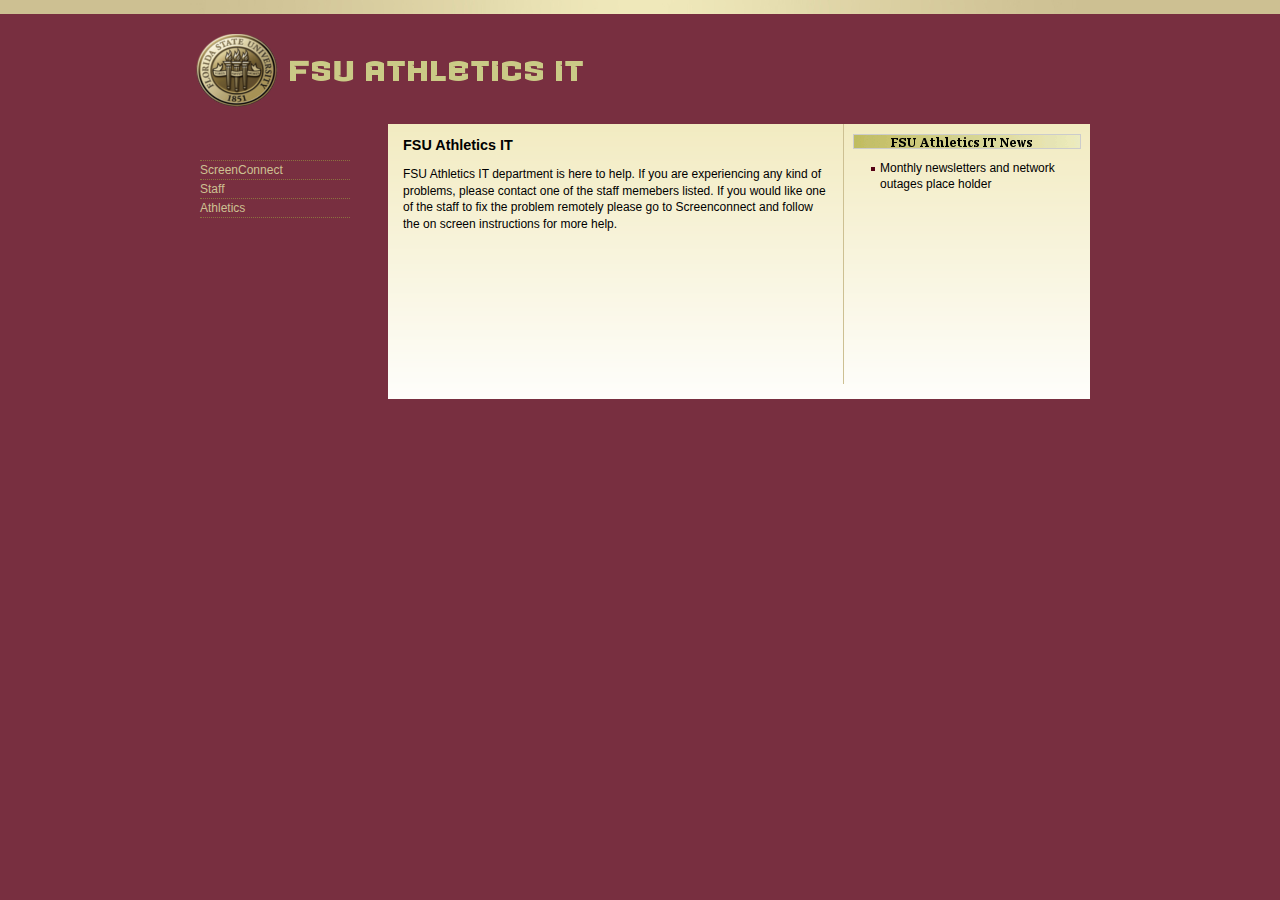
<file: index.html>
﻿<!DOCTYPE html PUBLIC "-//W3C//DTD XHTML 1.1//EN" "http://www.w3.org/TR/xhtml11/DTD/xhtml11.dtd">
<html xmlns="http://www.w3.org/1999/xhtml" xml:lang="en">
<head>
	<title>FSU Athletics IT</title>
	
    <!-- set up viewport for mobile device viewing -->
    <meta name="viewport" content="width=device-width, initial-scale=1.0">
    <!-- use media-queries for smaller display sizes -->
	<link href="css/media-queries.css" rel="stylesheet" type="text/css"/>
	<link href="css/rollover.css" rel="stylesheet" type="text/css"/>
	<link href="css/style.css" rel="stylesheet" type="text/css"/>
	
	
	<link rel="shortcut icon" href="http://www.fsu.edu/favicon.ico" type="image/x-icon" />
	<meta http-equiv="Content-Type" content="text/html; charset=utf-8" />
	<meta name="keywords" content="Florida State University, FSU, Seminoles, IT, Tallahassee, College, Athletics, Help" />

	<script type="text/javascript" src="js/main.js" ></script>
	<script type="text/javascript" src="js/windowOpener.js" ></script>
	<script type="text/javascript" src="js/showHideLayer.js" ></script>
	<script type="text/javascript" src="js/swfobject.js"></script>
    <script src="js/AC_RunActiveContent.js" type="text/javascript"></script>

</head>

<body>
<div class="accessibleText">Screenreader Navigation - [<a href="#tof">Skip to Content</a>
&nbsp;|&nbsp;<a href="#mainNav">Skip to Main Navigation</a>]<hr />
</div>
<div class="topBar"></div>
<div class="pageContainer">
  <div class="header">
  <a href="index.html"><img src="images/FSU3.png" alt="Florida State University" /></a>
  </div>
	

<div class="accessibleText"><hr /></div>

<div class="accessibleText"><a class="tof"></a></div>

<div style="clear:both"></div>


<div class="mainContent">
    <div class="feature">
<!-- New Style -->

						<div class="bofRightText">
    <h1>FSU Athletics IT</h1>
    <p>FSU Athletics IT department is here to help. If you are experiencing any kind of problems, please contact one of the staff memebers listed. If you would like one of the staff to fix the problem remotely please go to Screenconnect and follow the on screen instructions for more help.</p>
	</div>			
<div class="accessibleText"><hr /></div>
<div style="clear:both;">&nbsp;</div>
	</div>
<div class="news">
  <div class="accessibleText">Florida State News and Events</div>

<div class="newsHead"></div>
<!--<a href="URL" class="newsBox" style="line-height:normal; width:214px;margin:0; padding:6px;">Text here.</a>-->
<ul>
<li><p>Monthly newsletters and network outages place holder</p></li>
<li>
</ul>
</div>
<div style="clear:both; height:15px;"></div>
	</div>
            
<div id="leftsidebar">
<ul>
  <li style="border-top:1px dotted #8B723F;"><a href="index.html">ScreenConnect</a>
    <ul>
      <li>ScreenConnect</li>
    </ul>
  </li>
  <li><a href="staff.html">Staff</a>
    <ul>
      <li><a href="staff.html">FSU Athletics Staff</a></li>
    </ul>
<li><a href="http://www.seminoles.com/"  target="_blank">Athletics</a></li>
  </li>
</div>

    </ul>
  </li>
</ul>
</div>
<div class="accessibleText"><hr/></div>

</body>
</html>
</file>
<file: css/media-queries.css>
@charset "UTF-8";
/* CSS Document */

/* window widths smaller than 1060px - the original container size + margins */
@media screen and (max-width: 1060px) {
	
	/* switch from static 960px container to a fluid 90% container at smaller display sizes */
	.container {
		width: 90%;
	}
	
	/* half containers (2-columns) don't work on small displays, change to 80% container centered on display */
	.half_container {
  		width: 80%;
  		float: none;
		margin-left: auto;
		margin-right: auto;
	}
	
	/* adjust button left and right padding so buttons don't wrap to 2nd row on smaller displays */
	ul#menu li a.button {
		padding: 20px 75px; 
	}
	
	/* force embedded youtube video to shrink width with display size */
	/* can't do anything about height */
	iframe {
       width: 100%;
	}
	
	
	/* keep the title from being pushed down off the display */
	#title-page{
  		padding-top: 200px; 
	}
	#title-page h1 {
  		font-family: 'Amaranth', sans-serif;
  		font-size: 60px; 	
	}
	/* always use default font sizes for mobile devices */ 
	/* this cancels the 14 px font in style.css */
	p {
		font-size: 1em; 
	}
	
}

/* window widths smaller than 760px - tablets */
@media screen and (max-width: 767px) {
	
	/* adjust button left and right padding so buttons don't wrap to 2nd row on smaller displays */
	ul#menu li a.button {
		padding: 20px 32px; 
	}
	
	/* make images 100% width to avoid awkward text wrapping */
	img.responsive{
		width: 100%;
		height: auto;
	}
	
	/* keep image in footer credits from adopting 100% width */
	#credits img{
  		width: 100px;	
    }
	
	/* shrink splash area for smaller displays */
	#splash {
		height: 542px;
		background-size: 767px;
	}	
	
	/* keep the title from being pushed down off the display */
	#title-page{
  		padding-top: 40px; 
	}
	#title-page h1 {
  		font-family: 'Amaranth', sans-serif;
  		font-size: 50px; 	
	}
}

/* window widths smaller than 480px - smartphones */
@media screen and (max-width: 480px) {
	
	/* adjust button font size and left and right padding so buttons don't wrap to 2nd row on smaller displays */
	ul#menu li a.button {
		font-size: .9em;
		padding: 20px 10px; 
	}
	
	/* shrink splash area for smaller displays */
	#splash {
		height: 340px;
		background-size: 480px;
	}
	
	/* keep the title from being pushed down off the display */	
	#title-page{
  		padding-top: 20px; 
	}
	#title-page h1 {
  		font-family: 'Amaranth', sans-serif;
  		font-size: 30px; 	
	}
	#title-page img {
		height: 0;
		visibility:hidden;
	}
}
</file>
<file: css/rollover.css>
/* Menu */
#leftsidebar {
	float:left;
	position:absolute;
	top:160px;
	padding:0px;
	margin:0px 20px 10px 10px;
	width:160px;
	list-style-type:none;
	font-size:1.2em;
	line-height:normal;
	z-index:1;
}
#leftsidebar ul {
	list-style-type:none;
	margin:0px;
	padding:0px;
	width:150px;
	min-height:1%;
}
#leftsidebar li {
	border-bottom:1px dotted #8B723F;
	line-height:normal;
}
#leftsidebar li.last {
	border:none;
}
#leftsidebar li a {
	display: block;
	padding:2px 0px 2px 0px;
	width:150px;
	color:#CDC092;
	margin:0px;
	text-decoration:none;
	border-bottom:none;
}
#leftsidebar li a:hover {
	color:#FFF;
}
#leftsidebar li ul {
	background-color:#FFF;
	margin-left:140px;
	position:absolute;
	left:-999em;
	z-index:1;
	margin-top:-1.5em;
	border-left:1px solid #FFF;
	border-bottom:1px solid #000;
}
#leftsidebar li ul a {
	font-weight:100;
	color:#540115;
}
#leftsidebar li ul a:hover {
	color:#000;/*background:url(../img/menuHover.png) right;*/
}
#leftsidebar ul li ul {
	border:1px solid #CDC092;
	padding:0px 10px;
}
#leftsidebar ul li ul a:hover {
	width:150px;
	background-color:#F5EFCE;
}
/*
#leftsidebar li ul li {
	border-bottom:none;
}
*/
#leftsidebar LI UL UL {
	LEFT: -999em;
}
#leftsidebar LI:hover UL UL {
	Z-INDEX: 1;
	LEFT: -999em;
}
#leftsidebar LI:hover UL UL UL {
	Z-INDEX: 1;
	LEFT: -999em;
}
#leftsidebar .leftsidebarQL a:hover {
	z-index:1;
	left:-999em;
	width:190px;
}
#leftsidebar LI.sfhover UL UL {
	Z-INDEX: 1;
	LEFT: -999em;
}
#leftsidebar LI.sfhover UL UL UL {
	Z-INDEX: 1;
	LEFT: -999em;
}
#leftsidebar LI:hover UL {
	Z-INDEX: 1;
	LEFT: auto;
}
#leftsidebar LI LI:hover UL {
	Z-INDEX: 1;
	LEFT: auto;
}
#leftsidebar LI LI LI:hover UL {
	Z-INDEX: 1;
	LEFT: auto;
}
#leftsidebar LI.sfhover UL {
	Z-INDEX: 1;
	LEFT: auto;
}
#leftsidebar LI LI.sfhover UL {
	Z-INDEX: 1;
	LEFT: auto;
}
#leftsidebar LI LI LI.sfhover UL {
	Z-INDEX: 1;
	LEFT: auto;
}
#leftsidebar .leftsidebarQL {
	width:620px;
	padding:10px 0px;
	background-color: #FFF;
	position:absolute;
	top:40px;
	margin-left:140px;
	z-index:1;
	border:1px solid #CDC092;
}
#leftsidebar .leftsidebarQL a {
	border-bottom:1px dotted #CDC092;
	margin-left:10px;
	width:190px;
}
#leftsidebar .leftsidebarQL p {
	margin:0px;
}
.keySites {
	font-size:.8em;
	letter-spacing:1px;
	font-weight:100;
	text-align:center;
}
/*a.giving, a.giving:visited {
	background:url(/.element/img/4.0/giving.png) no-repeat 20px;
	display:block;
	width:190px;
	height:30px;
	border:none;
}
a.giving:hover {
	background:url(/.element/img/4.0/givingOver.png) no-repeat 20px;
	border:none;
}*/
a.giving_rtt, a.giving_rtt:visited {
	background:url(/.element/img/4.0/giving_rtt.png) no-repeat;
	display:block;
	width:150px;
	height:174px;
	border-bottom:1px dotted #8B723F;
}
a.giving_rtt:hover {
	background:url(/.element/img/4.0/giving_rtt_over.png) no-repeat;
}

a.think, a.think:visited {
	background:url(/.element/img/4.0/think.png) no-repeat 40px 15px;
	display:block;
	width:150px;
	height:150px;
}
a.think:hover {
	background:url(/.element/img/4.0/thinkOver.png) no-repeat 40px 15px;
}
a.knowmore, a.knowmore:visited {
	background:url(/.element/img/4.0/knowmore.png) no-repeat 25px 4px;
	display:block;
	width:150px;
	height:100px;
	border-bottom:1px dotted #8B723F;
}
a.knowmore:hover {
	background:url(/.element/img/4.0/knowmoreOver.png) no-repeat 25px 4px;
}
a.pathways, a.pathways:visited {
	background:url(/.element/img/4.0/pathways.png);
	display:block;
	width:115px;
	height:32px;
	border:none;
}
a.pathways:hover {
	background:url(/.element/img/4.0/pathwaysOver.png);
}
.socialmedia {
	display:block;
	height:26px;
	width:150px;
}
a.socialmedia {
	background: url(/.element/img/4.0/section/socialmedia/socialMedia.png) no-repeat;
}
a.socialmedia:hover {
	background: url(/.element/img/4.0/section/socialmedia/socialMedia_over.png) no-repeat;
}
/* End menu */
</file>
<file: css/style.css>
@charset "UTF-8";
/* CSS Document */

html {
	background:#782F40;
}
body {
	background:url(images/gold1x14.gif) repeat-x;
	margin:0px;
	font-family:Arial, Helvetica, sans-serif;
	font-size:62.5%;
}
img {
	border:0;
}
.accessibleText {
	display:none;
	visibility:hidden;
}
.topBar {
	height: 14px;
	width:900px;
	margin:0px auto;
	background-image:url(images/goldBarBg.jpg);
}
.pageContainer {
	width:900px;
	margin:0px auto;
	padding-bottom:40px;
	
}
.header {
	height:90px;
	width:900px;
	float:left;
	display:block;
	margin-top:20px;
}
.header a:link, .header a:visited {
	border:none;
}
.header img {
	float:left;
	clear:none;
}
.mainContent {
	width:702px;
	position:relative;
	float:right;
	background:url(images/newsBg.png) repeat-x;
	background-color:#FFF;
    
}
.feature {
	width:425px;
	float:left;
	clear:none;
	padding:10px 15px 0px 15px;
	font-size:1.2em;
	line-height:1.4em;
	border-right:1px solid #CDC092;
	min-height:250px;
}
.feature ul li {
	padding-left:12px;
	background:url(images/fsuBulletBlack.gif) no-repeat;
	list-style-type:none;
 }
.feature li {
	padding-bottom:.5em;
/* added 20100630 to move list items to left */
	margin-left:-30px;
	list-style-type:none;
	line-height:1.3em;
/* */
 }
.feature ol li {
	list-style-type:decimal;
	margin-left:0;
}
.feature p {
	margin-top:1em;
	margin-bottom:1em;
}
.feature h1 {
	font-size:1.2em;
	line-height:1.1em;
	margin-top:4px;
	margin-bottom:0px;
}
.feature h2 {
	font-family:"Times New Roman", Times, serif;
	font-weight:100;
	font-style:italic;
	font-size:1.3em;
}
.insetPhoto {
	display:block;
	float:right;
	margin:10px 0px 10px 10px;
	padding:1px;
	border:1px solid #CCC;
	background-color:#FFF;
}
.insetPhotoLeft {
	display:block;
	float:left;
	margin:10px 15px 10px 0px;
	padding:1px;
	border:1px solid #CCC;
	background-color:#FFF;
}
.insetPhotoCaption {
	text-align:center;
	font-size:.8em;
	line-height:1.5em;
	color:#666;
	margin:0px;
	padding:0px 2px 2px 2px;
}
/*.bofLeftImage {
	background-image: url(/.element/img/4.0/featurePhotoBg.png);
	width:140px;
	background-repeat:no-repeat;
	padding:5px 8px 5px 5px;
	position:relative;
	left:-4px;
	top:-4px;
}*/
.bofLeftImage {
	padding:1px;
	margin-bottom:10px;
	width:123px;
	height:123px;
	border:1px solid #CCC;
	background-color:#FFF;
}
.bofLeftColFloat {
	float:left;
	width:140px;
	margin:5px 0px 10px 0px;
}
.storyByline {
	color:#999;
	font-size:.9em;
	font-style:italic;
	line-height:normal;
	border-top:1px solid #999;
	padding:4px 0px 10px 0px;	
}
.news {
	float:right;
	width:222px;
	padding:10px 15px 10px 9px;
	font-family:Arial, Helvetica, sans-serif;
	font-size:1.2em;
	min-height:200px;
	line-height:1.3em;
	overflow:hidden;
}
.newsHead {
	border:1px solid #CCC;
	height:13px;
	width:226px;
        background-image: url(images/newsHead1.gif);
}
.news a:link, .news a:visited, .feature a:link, .feature a:visited {
	color:#540115;
	text-decoration:none;
	border-bottom:1px dotted #782F40;
}
.news a:hover, .feature a:hover {
	color:#AC1A2F;
	border-bottom:solid #AC1A2F 1px;
}
.news li {
	margin-bottom: 5px;
	margin-left:-25px;
}
.news ul {
	margin-top:4px;
}
.news ul li {
	padding-left:12px;
	list-style:none;
	background: url(images/fsuBulletNews.gif) no-repeat;
}
.moreNews {
	text-align:right;
	font-size:.9em;
	font-style:italic;
}
.moreNews a:link, .moreNews a:visited {
	border:none;
}
.moreNews img {
	margin: 4px 11px 0px 11px;
}

/* BEGIN INSET BOX*/
.infoBox, .relatedLinksContainer {
	width:200px;
	border-left:4px solid #CEB888;
	float:right;
	margin:0px 0px 10px 20px;
	font-size:.9em;
}
.infoBox h1, .relatedLinksHeader {
	padding:4px 0px 4px 14px;
	font-family:"Times New Roman", Times, serif;
	font-size:1.0em;
	font-weight:700;
	line-height:normal;
	color:#540115;
	text-transform:uppercase;
	letter-spacing:.1em;
}
.infoBox ul, .bofMiddleColumn .relatedLinksContainer ul, .bofMiddleColumn .infoBox ul {
	padding-bottom:1px;
	margin-bottom:4px;
	margin-top:0;
}
.infoBox li, .relatedLinksContainer li {
	font-size:1.0em;
	padding-bottom:.1em;
}
.infoBox ul li, .relatedLinksContainer ul li {
	padding-left:12px;
	background:url(images/fsuBullet.gif) no-repeat;
	line-height:1.3em;
}
.infoBox p, .relatedLinksContainer p {
	padding:2px 0px 0px 14px;
}
/* END INSET BOX*/


/* non alerts box -- for use as a secondary alert */
.newsBox { display:block; width:172px; padding:2px 4px; background-color:#FFF; text-align:center; border:1px dotted #900; font-size:.9em; font-weight:700; line-height:normal; margin:8px 26px; }
.newsBox:hover { background-color:#EDE9AD; border:1px dotted #000; }
.news a.newsBox, .news a.newsBox:visited { border:1px dotted #540115; color:#540115; }
.news a.newsBox:visited { border:1px dotted #540115; color:#540115; font-weight:700; }
/*.news a.newsBox:hover { color:#AC1A2F; border:1px solid #AC1A2F; }*/


.footer {
	width:900px;
	margin:0px auto;
	padding:0px;
}
.footer a {
	border-bottom:none;
}
.thread {
	width:900px;
	height:12px;
	border-top:1px solid #8B7241;
	border-bottom:1px solid #8B7241;
	margin:0px auto;
	padding:2px 0px;
}
.footerText {
	display:block;
	text-align:center;
	font-size:1.0em;
	color:#8B7241;
	margin-top:10px;
	margin-bottom:20px;
	padding-top:4px;
}
.footerText a, .footerText a:visited {
	color:#8B7241;
	text-decoration:none;
	border-bottom:1px dotted #8B7241;
}
.footerText a:hover {
	color:#CDC092;
	border-bottom:1px solid #CDC092;
}
a.bofMore:link, a.bofMore:hover, a.bofMore:visited, a.bofCloseUpper:link, a.bofCloseUpper:hover, a.bofCloseUpper:visited, a.bofCloseLower:link, a.bofCloseLower:hover, a.bofCloseLower:visited {
	display:block;
	float:left;
	margin:0px 0px 10px 0px;
	height:13px;
	width:49px;
	background-repeat:no-repeat;
	border:1px solid #CCC;
}
a.bofMore {
	background-image:url(/.element/img/4.0/more.gif);
}
a.bofMore:hover {
	background-image:url(/.element/img/4.0/moreOver.gif);
}
a.bofCloseUpper, a.bofCloseLower {
	background-image:url(/.element/img/4.0/close.gif);
}
a.bofCloseUpper:hover, a.bofCloseLower:hover {
	background-image:url(/.element/img/4.0/closeOver.gif);
}
/* Search */
.searchBar {
	float:right;
	height:42px;
	width:359px;
	margin-top:10px;
	padding:4px;
}
.headerSearchForm input:focus {
	outline:none;
}
.headerSearchForm select:focus {
	outline:none;
}
.headerSearchForm {
	width:367px;
	float:right;
	margin-top:0px;
}
.headerSearchSelect {
	display:block;
	float:left;
	width:160px;
	height:19px;
	margin-right:6px;
	margin-top:18px;
	margin-left:14px;
	padding:2px 0px 0px 0px;
	background-color:#CEB888;
	border:1px solid #FFF;
	font-size:11px;
	font-family:Arial, Helvetica, sans-serif;
}
.headerSearchBox {
	display:block;
	float:left;
	width:144px;
	height:15px;
	border:1px solid #FFF;
	margin-right:0px;
	margin-top:18px;
	padding:2px 0px 0px 0px;
	font-size:11px;
	font-family:Arial, Helvetica, sans-serif;
}
.headerSubmitSearch {
	display:block;
	float:left;
	position:relative;
	margin-top:18px;
}
/* End search */

/* Alerts */
/*.alert a:link, .alert a:visited {
	background-color: #540115;
	color:#fff;
	display:block;
	text-align:center;
	font-weight:bold;
	padding: 2px;
	margin-bottom:8px;
}
.alert a:hover {
	background-color:#AC1A2F;
}

.alert { display:block; width:100%; padding:1px; background-color:#540115; text-align:center; border:1px solid #540115; line-height:normal; margin:0px auto 10px auto; text-transform:uppercase; font-weight:700; letter-spacing:.1em; }
.alert:hover { background-color:#AC1A2F; border:1px solid #AC1A2F; }
.alert a:link, .alert a:visited { color:#FFF; border:none; }
*/


.alert { display:block; width:100%; padding:1px; background-color:#AC1A2F; text-align:center; border:1px solid #AC1A2F; line-height:normal; margin:0px auto 10px auto; text-transform:uppercase; font-weight:700; letter-spacing:.1em; }
.alert:hover { background-color:#540115; border:1px solid #540115; }
.alert a:link, .alert a:visited { display:block; color:#FFF; border:none; }



.topAlert {
	background-color:#FFF;
	min-height:40px;
	width:700px;
	display:block;
	float:right;
	padding-top:20px;
	border-top:1px solid #CEB888;
	border-left:1px solid #CEB888;
	border-right:1px solid #CEB888 ;
}
.topAlert a, .topAlert a:visited {
	display:block;
	float:right;
	width:700px;
	margin:0px auto;
	padding-bottom:20px;
	text-align:center;
	color:#782F40;
	text-decoration:none;
	border:none;
}
.topAlert a:hover {
	color:#AC1A2F;
}
.topAlert h1 {
	font-size:2.0em;
	margin:0px;
	font-weight:700;
}
.topAlert p {
	font-size:1.2em;
	margin:0px;
}
</file>
